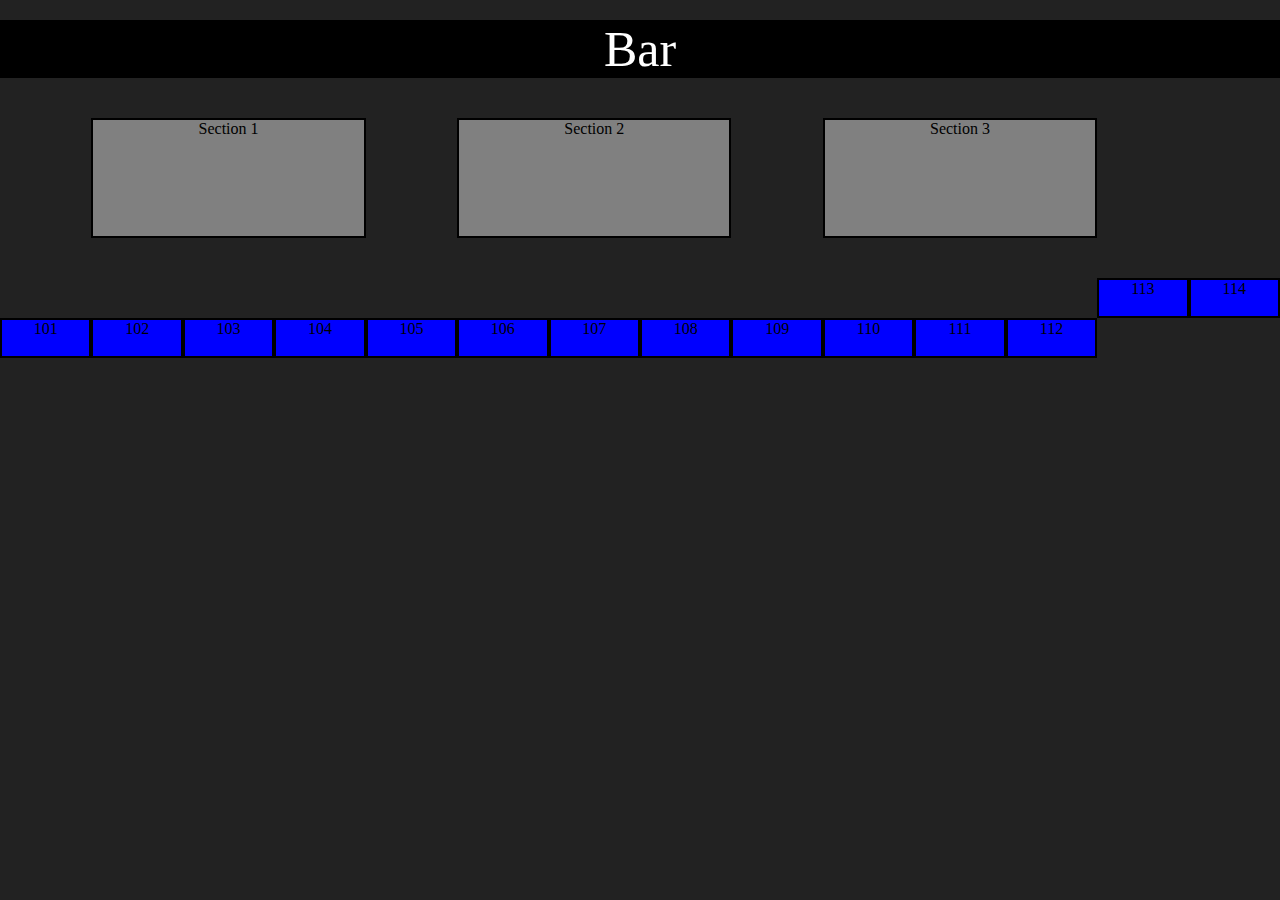
<file: bar.html>
<!doctype html>
<html lang="en">
  <head>
    <meta charset="utf-8">
    <meta name="viewport" content="width=device-width, initial-scale=1">
    <link rel="stylesheet" href="style.css"</link>
    <title>Bar</title>
  </head>
  <body>
    <div class="sec_title">
      Bar
    </div>
    <div class="floor4">

      <a href="/section1" class="sec1_button_bar">Section 1</a>
      <a href="/section2" class="sec2_button_bar">Section 2</a>
      <a href="/section3" class="sec3_button_bar">Section 3</a>


      <div class="t101">101</div>
      <div class="t102">102</div>
      <div class="t103">103</div>
      <div class="t104">104</div>
      <div class="t105">105</div>
      <div class="t106">106</div>
      <div class="t107">107</div>
      <div class="t108">108</div>
      <div class="t109">109</div>
      <div class="t110">110</div>
      <div class="t111">111</div>
      <div class="t112">112</div>
      <div class="t113">113</div>
      <div class="t114">114</div>


    </div>
  </body>
</html>
</file>
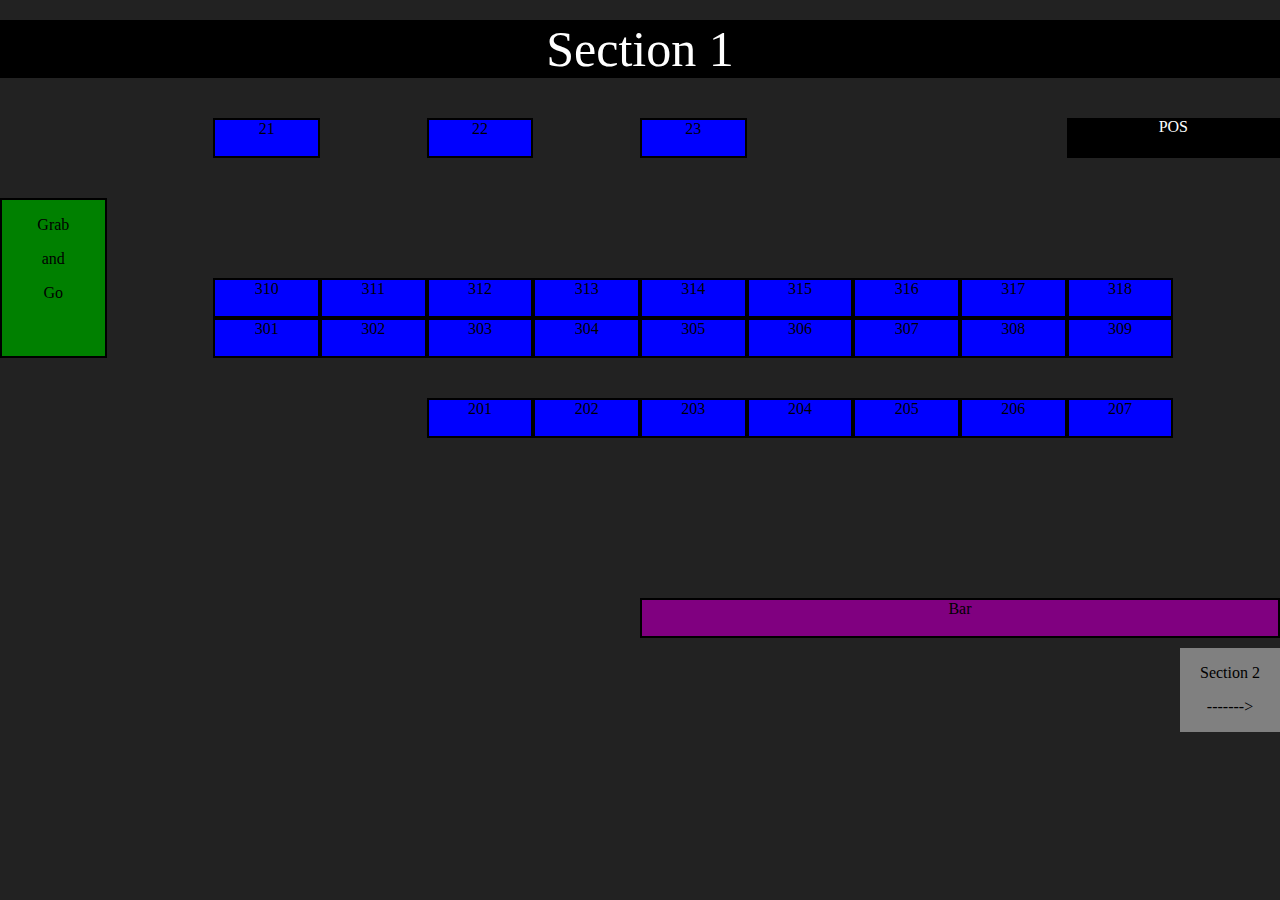
<file: section1.html>
<!doctype html>
<html lang="en">
  <head>
    <meta charset="utf-8">
    <meta name="viewport" content="width=device-width, initial-scale=1">
    <link rel="stylesheet" href="style.css"</link>
    <title>Section1</title>
  </head>
  <body>
    <div class="sec_title">
      Section 1
    </div>
    <div class="floor1">

      <div class="pos">
        POS
      </div>

      <div class="gng">
        <p>Grab</p>
        <p>and</p>
        <p>Go</p>
      </div>
      <a href="/" class="t27">21</a>
      <div class="t28">22</div>
      <div class="t29">23</div>
      <div class="t501">310</div>
      <div class="t502">311</div>
      <div class="t503">312</div>
      <div class="t504">313</div>
      <div class="t505">314</div>
      <div class="t506">315</div>
      <div class="t507">316</div>
      <div class="t508">317</div>
      <div class="t509">318</div>
      <div class="t301">301</div>
      <div class="t302">302</div>
      <div class="t303">303</div>
      <div class="t304">304</div>
      <div class="t305">305</div>
      <div class="t306">306</div>
      <div class="t307">307</div>
      <div class="t308">308</div>
      <div class="t309">309</div>
      <div class="t202">201</div>
      <div class="t203">202</div>
      <div class="t204">203</div>
      <div class="t205">204</div>
      <div class="t206">205</div>
      <div class="t207">206</div>
      <div class="t208">207</div>

      <a href="/bar"class="bar_icon">Bar</a>


    </div>
    <a href="/section2" class="sec2_button_link">
      <div class="sec2_button">
        <p>Section 2</p>
        <p>-------></p>
      </div>
    </a>
  </body>
</html>
</file>
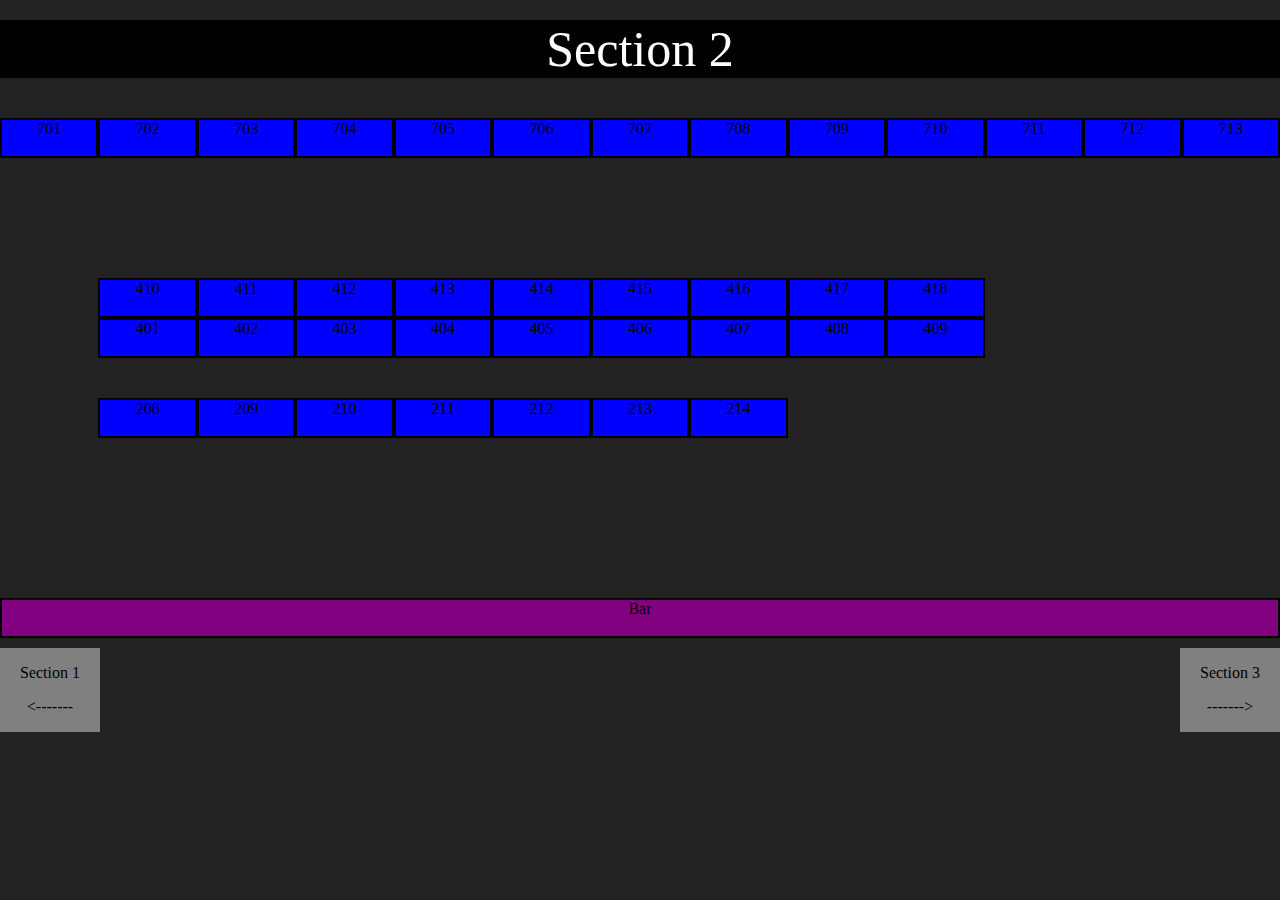
<file: section2.html>
<!doctype html>
<html lang="en">
  <head>
    <meta charset="utf-8">
    <meta name="viewport" content="width=device-width, initial-scale=1">
    <link rel="stylesheet" href="style.css"</link>
    <title>Section2</title>
  </head>
  <body>
    <div class="sec_title">
      Section 2
    </div>
    <div class="floor2">


      <div class="t701">701</div>
      <div class="t702">702</div>
      <div class="t703">703</div>
      <div class="t704">704</div>
      <div class="t705">705</div>
      <div class="t706">706</div>
      <div class="t707">707</div>
      <div class="t708">708</div>
      <div class="t709">709</div>
      <div class="t710">710</div>
      <div class="t711">711</div>
      <div class="t712">712</div>
      <div class="t713">713</div>



      <div class="t501">410</div>
      <div class="t502">411</div>
      <div class="t503">412</div>
      <div class="t504">413</div>
      <div class="t505">414</div>
      <div class="t506">415</div>
      <div class="t507">416</div>
      <div class="t508">417</div>
      <div class="t509">418</div>
      <div class="t301">401</div>
      <div class="t302">402</div>
      <div class="t303">403</div>
      <div class="t304">404</div>
      <div class="t305">405</div>
      <div class="t306">406</div>
      <div class="t307">407</div>
      <div class="t308">408</div>
      <div class="t309">409</div>
      <div class="t201">208</div>
      <div class="t202">209</div>
      <div class="t203">210</div>
      <div class="t204">211</div>
      <div class="t205">212</div>
      <div class="t206">213</div>
      <div class="t207">214</div>

      <a href="/bar" class="bar_icon">Bar</a>


    </div>
    <a href="/section3" class="sec2_button_link">
      <div class="sec2_button">
        <p>Section 3</p>
        <p>-------></p>
      </div>
    </a>
    <a href="/section1" class="sec1_button_link">
      <div class="sec1_button">
        <p>Section 1</p>
        <p><-------</p>
      </div>
    </a>
  </body>
</html>
</file>
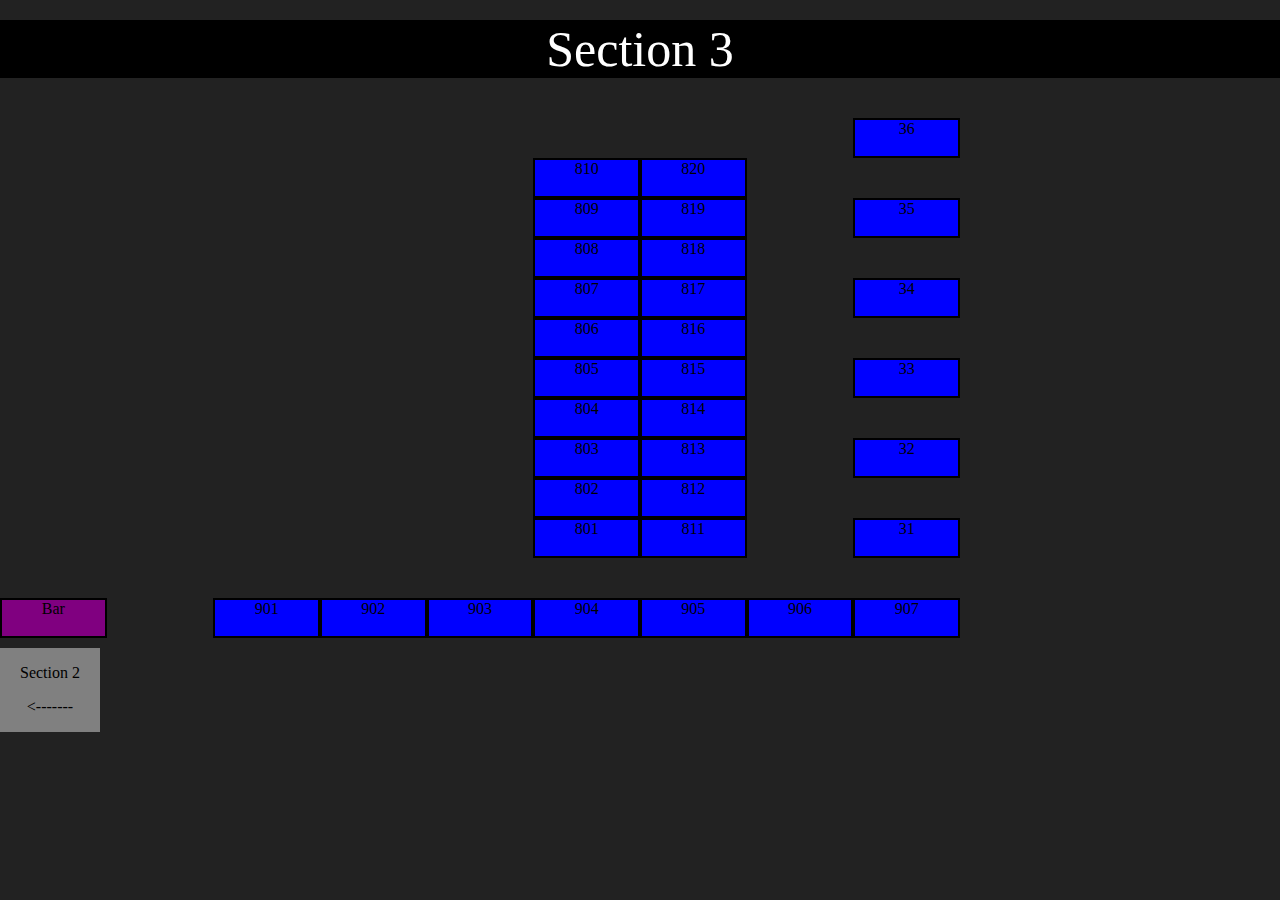
<file: section3.html>
<!doctype html>
<html lang="en">
  <head>
    <meta charset="utf-8">
    <meta name="viewport" content="width=device-width, initial-scale=1">
    <link rel="stylesheet" href="style.css"</link>
    <title>Section3</title>
  </head>
  <body>
    <div class="sec_title">
      Section 3
    </div>
    <div class="floor3">


      <div class="t31">31</div>
      <div class="t32">32</div>
      <div class="t33">33</div>
      <div class="t34">34</div>
      <div class="t35">35</div>
      <div class="t36">36</div>

      <div class="t801">801</div>
      <div class="t802">802</div>
      <div class="t803">803</div>
      <div class="t804">804</div>
      <div class="t805">805</div>
      <div class="t806">806</div>
      <div class="t807">807</div>
      <div class="t808">808</div>
      <div class="t809">809</div>
      <div class="t810">810</div>
      <div class="t811">811</div>
      <div class="t812">812</div>
      <div class="t813">813</div>
      <div class="t814">814</div>
      <div class="t815">815</div>
      <div class="t816">816</div>
      <div class="t817">817</div>
      <div class="t818">818</div>
      <div class="t819">819</div>
      <div class="t820">820</div>

      <div class="t901">901</div>
      <div class="t902">902</div>
      <div class="t903">903</div>
      <div class="t904">904</div>
      <div class="t905">905</div>
      <div class="t906">906</div>
      <div class="t907">907</div>

      <a href="/bar" class="bar_icon">Bar</a>


    </div>
    <a href="/section2" class="sec1_button_link">
      <div class="sec1_button">
        <p>Section 2</p>
        <p><-------</p>
      </div>
    </a>
  </body>
</html>
</file>
<file: style.css>
:root {
  --background: black;
}

*, *::before, *::after {
  box-sizing: border-box;
}

body {
  margin: 0;
  background: #222;
  font-weight: 400;
}

.main {
  margin-top: 90px;
} 

/* navigation styles start here */

header {
  background: var(--background);
  text-align: center;
  position: fixed;
  z-index: 999;
  width: 100%;
  position: fixed;
  top: 0;
}

.logo {
  color: purple;
}

.nav-toggle {
  display: none;
}

.nav-toggle-label {
  position: absolute;
  top: 0;
  left: 0;
  margin-left: 1em;
  height: 100%;
  display: flex;
  align-items: center;
}

.nav-toggle-label span,
.nav-toggle-label span::before,
.nav-toggle-label span::after {
  display: block;
  background: white;
  height: 2px;
  width: 2em;
  border-radius: 2px;
  position: relative;
}

.nav-toggle-label span::before,
.nav-toggle-label span::after {
  content: '';
  position: absolute;
}

.nav-toggle-label span::before {
  bottom: 7px;
}

.nav-toggle-label span::after {
  top: 7px;
}

nav {
  position: absolute;
  text-align: left;
  top: 100%;
  left: 0;
  background: var(--background);
  width: 100%;
  transform: scale(1, 0);
  transform-origin: top;
  transition: transform 400ms ease-in-out;
}

nav ul {
  margin: 0;
  padding: 0;
  list-style: none;
}

nav li {
  margin-bottom: 1em;
  margin-left: 1em;
}

nav a {
  color: white;
  text-decoration: none;
  font-size: 1.2rem;
  text-transform: uppercase;
  opacity: 0;
  transition: opacity 150ms ease-in-out ;
}

nav a:hover {
  color: purple;
}

.nav-toggle:checked ~ nav {
  transform: scale(1, 1);
}

.nav-toggle:checked ~ nav a {
  opacity: 1;
  transition: opacity 250ms ease-in-out 250ms;
}

@media screen and (min-width: 700px) {

  .nav-toggle-label {
    display: none;
  }

  header {
    display: grid;
    grid-template-columns: 1fr auto minmax(600px, 3fr) 1fr;
  }

  .logo {
    grid-column: 2 / 3;
  }

  nav {
    all: unset;
    grid-column: 3 / 4;
    display: flex;
    justify-content: flex-end;
    align-items: center;
  }

  nav ul {
    display: flex;
    justify-content: flex-end;
  }
  
  nav li {
    margin-left: 3em;
    margin-bottom: 0;
  } 

  nav a {
    opacity: 1;
  }
}

/******************************************/

.sec_title {
  text-align: center;
  font-size: 50px;
  background: black;
  color: white;
  margin-top: 20px;
  
}

.floor1 {
  display: grid;
  grid-template-areas:
    ". . . . . . . . . . . ."
    ". . a . b . c . . . pos pos"
    ". . . . . . . . . . . ."
    "gng . . . . . . . . . . ."
    "gng . . . . . . . . . . ."
    "gng . h i j k l m n o p ."
    "gng . q r s t u v w x y ."
    ". . . . . . . . . . . ."
    ". . . . aa bb cc dd ee ff gg ."
    ". . . . . . . . . . . ."
    ". . . . . . . . . . . ."
    ". . . . . . . . . . . ."
    ". . . . . . . . . . . ."
    ". . . . . . bar bar bar bar bar bar";
  grid-template-columns: repeat(12, 1fr);
  grid-template-rows: repeat(14, 40px);
  text-align: center;
}

.floor2 {
  display: grid;
  grid-template-areas:
    ". . . . . . . . . . . . ."
    "hh ii jj kk ll mm nn oo pp qq rr ss tt"
    ". . . . . . . . . . . . ."
    ". . . . . . . . . . . . ."
    ". . . . . . . . . . . . ."
    ". h i j k l m n o p . . ."
    ". q r s t u v w x y . . ."
    ". . . . . . . . . . . . ."
    ". z aa bb cc dd ee ff . . . . ."
    ". . . . . . . . . . . . ."
    ". . . . . . . . . . . . ."
    ". . . . . . . . . . . . ."
    ". . . . . . . . . . . . ."
    "bar bar bar bar bar bar bar bar bar bar bar bar bar";
  grid-template-columns: repeat(13, 1fr);
  grid-template-rows: repeat(14, 40px);
  text-align: center;
}

.floor3 {
  display: grid;
  grid-template-areas:
    ". . . . . . . . . . . ."
    ". . . . . . . .     zz . . ."
    ". . . . . jjj ttt  . . . . ."
    ". . . . . iii sss . yy . . ."
    ". . . . . hhh rrr  . . . . ."
    ". . . . . ggg qqq . xx . . ."
    ". . . . . fff ppp .  . . . ."
    ". . . . . eee ooo . ww . . ."
    ". . . . . ddd nnn .  . . . ."
    ". . . . . ccc mmm . vv . . ."
    ". . . . . bbb lll . .  . . ."
    ". . . . . aaa kkk . uu . . ."
    ". . . . . . . . . . . ."
    "bar . uuu vvv www xxx yyy zzz aaaa . . .";
  grid-template-columns: repeat(12, 1fr);
  grid-template-rows: repeat(14, 40px);
  text-align: center;
}

.floor4 {
  display: grid;
  grid-template-areas:
    ". . . . . . . . . . . . . ."
    ". one one one . two two two . three three three . ."
    ". one one one . two two two . three three three . ."
    ". one one one . two two two . three three three . ."
    ". . . . . . . . . . . . . ."
    ". . . . . . . . . . . . nnnn oooo"
    "bbbb cccc dddd eeee ffff gggg hhhh iiii jjjj kkkk llll mmmm . ."
    ". . . . . . . . . . . . . .";
  grid-template-columns: repeat(14, 1fr);
  grid-template-rows: repeat(8, 40px);
  text-align: center;
}


.floor1 a, .floor2 a, .floor3 a, .floor4 a {
  text-decoration: none;
  color: black;
}

.floor4 a:hover {
  background: lightgrey;
}

.pos {
  grid-area: pos;
  background: black;
  color: white;
}

.bar_icon {
  grid-area: bar;
  background: purple;
  border: 2px solid black;
}

.bar_icon:hover {
  background: magenta;
}

.gng {
  grid-area: gng;
  background: green;
  border: 2px solid black;
}

.sec1_button_bar {
  grid-area: one;
  background: grey;
  border: 2px solid black;
}

.sec2_button_bar {
  grid-area: two;
  background: grey;
  border: 2px solid black;
}
.sec3_button_bar {
  grid-area: three;
  background: grey;
  border: 2px solid black;
}

.t27 {
  grid-area: a;
  background: blue;
  border: 2px solid black;
}
.t28 {
  grid-area: b;
  background: blue;
  border: 2px solid black;
}
.t29 {
  grid-area: c;
  background: blue;
  border: 2px solid black;
}
.t21 {
  grid-area: d;
  background: blue;
  border: 2px solid black;
}
.t22 {
  grid-area: e;
  background: blue;
  border: 2px solid black;
}
.t23 {
  grid-area: f;
  background: blue;
  border: 2px solid black;
}
.t501 {
  grid-area: h;
  background: blue;
  border: 2px solid black;
}
.t502 {
  grid-area: i;
  background: blue;
  border: 2px solid black;
}
.t503 {
  grid-area: j;
  background: blue;
  border: 2px solid black;
}
.t504 {
  grid-area: k;
  background: blue;
  border: 2px solid black;
}
.t505 {
  grid-area: l;
  background: blue;
  border: 2px solid black;
}
.t506 {
  grid-area: m;
  background: blue;
  border: 2px solid black;
}
.t507 {
  grid-area: n;
  background: blue;
  border: 2px solid black;
}
.t508 {
  grid-area: o;
  background: blue;
  border: 2px solid black;
}
.t509 {
  grid-area: p;
  background: blue;
  border: 2px solid black;
}
.t301 {
  grid-area: q;
  background: blue;
  border: 2px solid black;
}
.t302 {
  grid-area: r;
  background: blue;
  border: 2px solid black;
}
.t303 {
  grid-area: s;
  background: blue;
  border: 2px solid black;
}
.t304 {
  grid-area: t;
  background: blue;
  border: 2px solid black;
}
.t305 {
  grid-area: u;
  background: blue;
  border: 2px solid black;
}
.t306 {
  grid-area: v;
  background: blue;
  border: 2px solid black;
}
.t307 {
  grid-area: w;
  background: blue;
  border: 2px solid black;
}
.t308 {
  grid-area: x;
  background: blue;
  border: 2px solid black;
}
.t309 {
  grid-area: y;
  background: blue;
  border: 2px solid black;
}
.t201 {
  grid-area: z;
  background: blue;
  border: 2px solid black;
}
.t202 {
  grid-area: aa;
  background: blue;
  border: 2px solid black;
}
.t203 {
  grid-area: bb;
  background: blue;
  border: 2px solid black;
}
.t204 {
  grid-area: cc;
  background: blue;
  border: 2px solid black;
}
.t205 {
  grid-area: dd;
  background: blue;
  border: 2px solid black;
}
.t206 {
  grid-area: ee;
  background: blue;
  border: 2px solid black;
}
.t207 {
  grid-area: ff;
  background: blue;
  border: 2px solid black;
}
.t208 {
  grid-area: gg;
  background: blue;
  border: 2px solid black;
}
.t701 {
  grid-area: hh;
  background: blue;
  border: 2px solid black;
}
.t702 {
  grid-area: ii;
  background: blue;
  border: 2px solid black;
}
.t703 {
  grid-area: jj;
  background: blue;
  border: 2px solid black;
}
.t704 {
  grid-area: kk;
  background: blue;
  border: 2px solid black;
}
.t705 {
  grid-area: ll;
  background: blue;
  border: 2px solid black;
}
.t706 {
  grid-area: mm;
  background: blue;
  border: 2px solid black;
}
.t707 {
  grid-area: nn;
  background: blue;
  border: 2px solid black;
}
.t708 {
  grid-area: oo;
  background: blue;
  border: 2px solid black;
}
.t709 {
  grid-area: pp;
  background: blue;
  border: 2px solid black;
}
.t710 {
  grid-area: qq;
  background: blue;
  border: 2px solid black;
}
.t711 {
  grid-area: rr;
  background: blue;
  border: 2px solid black;
}
.t712 {
  grid-area: ss;
  background: blue;
  border: 2px solid black;
}
.t713 {
  grid-area: tt;
  background: blue;
  border: 2px solid black;
}

.t31 {
  grid-area: uu;
  background: blue;
  border: 2px solid black;
}
.t32 {
  grid-area: vv;
  background: blue;
  border: 2px solid black;
}
.t33 {
  grid-area: ww;
  background: blue;
  border: 2px solid black;
}
.t34 {
  grid-area: xx;
  background: blue;
  border: 2px solid black;
}
.t35 {
  grid-area: yy;
  background: blue;
  border: 2px solid black;
}
.t36 {
  grid-area: zz;
  background: blue;
  border: 2px solid black;
}
.t801 {
  grid-area: aaa;
  background: blue;
  border: 2px solid black;
}
.t802 {
  grid-area: bbb;
  background: blue;
  border: 2px solid black;
}
.t803 {
  grid-area: ccc;
  background: blue;
  border: 2px solid black;
}
.t804 {
  grid-area: ddd;
  background: blue;
  border: 2px solid black;
}
.t805 {
  grid-area: eee;
  background: blue;
  border: 2px solid black;
}
.t806 {
  grid-area: fff;
  background: blue;
  border: 2px solid black;
}
.t807 {
  grid-area: ggg;
  background: blue;
  border: 2px solid black;
}
.t808 {
  grid-area: hhh;
  background: blue;
  border: 2px solid black;
}
.t809 {
  grid-area: iii;
  background: blue;
  border: 2px solid black;
}
.t810 {
  grid-area: jjj;
  background: blue;
  border: 2px solid black;
}
.t811 {
  grid-area: kkk;
  background: blue;
  border: 2px solid black;
}
.t812 {
  grid-area: lll;
  background: blue;
  border: 2px solid black;
}
.t813 {
  grid-area: mmm;
  background: blue;
  border: 2px solid black;
}
.t814 {
  grid-area: nnn;
  background: blue;
  border: 2px solid black;
}
.t815 {
  grid-area: ooo;
  background: blue;
  border: 2px solid black;
}
.t816 {
  grid-area: ppp;
  background: blue;
  border: 2px solid black;
}
.t817 {
  grid-area: qqq;
  background: blue;
  border: 2px solid black;
}
.t818 {
  grid-area: rrr;
  background: blue;
  border: 2px solid black;
}
.t819 {
  grid-area: sss;
  background: blue;
  border: 2px solid black;
}
.t820 {
  grid-area: ttt;
  background: blue;
  border: 2px solid black;
}
.t901 {
  grid-area: uuu;
  background: blue;
  border: 2px solid black;
}
.t902 {
  grid-area: vvv;
  background: blue;
  border: 2px solid black;
}
.t903 {
  grid-area: www;
  background: blue;
  border: 2px solid black;
}
.t904 {
  grid-area: xxx;
  background: blue;
  border: 2px solid black;
}
.t905 {
  grid-area: yyy;
  background: blue;
  border: 2px solid black;
}
.t906 {
  grid-area: zzz;
  background: blue;
  border: 2px solid black;
}
.t907 {
  grid-area: aaaa;
  background: blue;
  border: 2px solid black;
}

.t101 {
  grid-area: bbbb;
  background: blue;
  border: 2px solid black;
}
.t102 {
  grid-area: cccc;
  background: blue;
  border: 2px solid black;
}
.t103 {
  grid-area: dddd;
  background: blue;
  border: 2px solid black;
}
.t104 {
  grid-area: eeee;
  background: blue;
  border: 2px solid black;
}
.t105 {
  grid-area: ffff;
  background: blue;
  border: 2px solid black;
}
.t106 {
  grid-area: gggg;
  background: blue;
  border: 2px solid black;
}
.t107 {
  grid-area: hhhh;
  background: blue;
  border: 2px solid black;
}
.t108 {
  grid-area: iiii;
  background: blue;
  border: 2px solid black;
}
.t109 {
  grid-area: jjjj;
  background: blue;
  border: 2px solid black;
}
.t110 {
  grid-area: kkkk;
  background: blue;
  border: 2px solid black;
}
.t111 {
  grid-area: llll;
  background: blue;
  border: 2px solid black;
}
.t112 {
  grid-area: mmmm;
  background: blue;
  border: 2px solid black;
}
.t113 {
  grid-area: nnnn;
  background: blue;
  border: 2px solid black;
}
.t114 {
  grid-area: oooo;
  background: blue;
  border: 2px solid black;
}

.sec2_button {
  position: absolute;
  background: grey;
  right: 0;
  width: 100px;
  text-align: center;
  margin-top: 10px;
  text-decoration: none;
  color: black;
}
.sec1_button {
  position: absolute;
  background: grey;
  left: 0;
  width: 100px;
  text-align: center;
  margin-top: 10px;
  text-decoration: none;
  color: black;
}

.sec1_button:hover, .sec2_button:hover {
  background: lightgrey;
}
</file>
